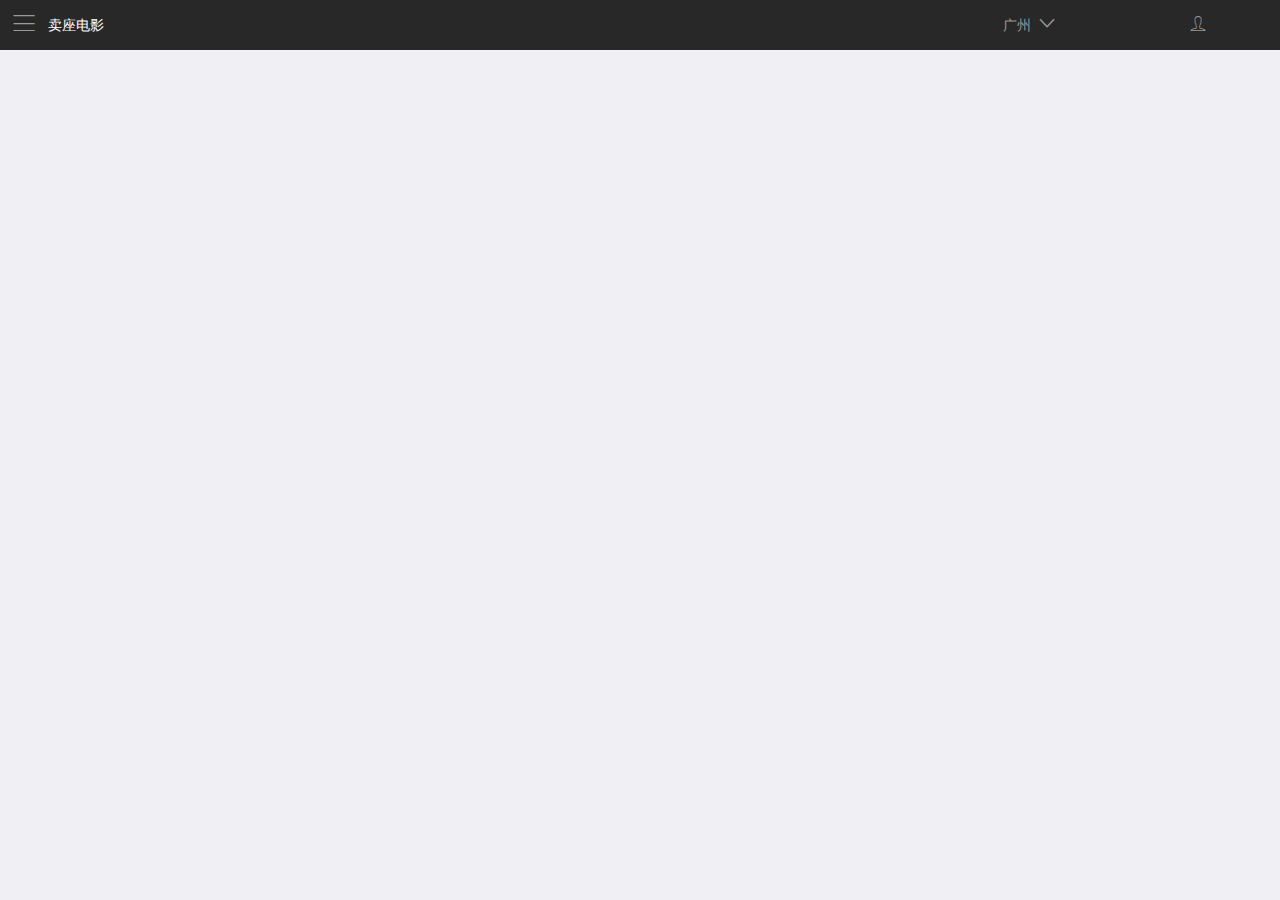
<file: header.html>
<!DOCTYPE html>
<html>
<head>
    <meta charset="utf-8">
    <meta name="viewport" content="width=device-width,initial-scale=1,minimum-scale=1,maximum-scale=1,user-scalable=no" />
    <title></title>
    <script src="js/mui.min.js"></script>
    <link href="css/mui.min.css" rel="stylesheet"/>
   	<script src="./modules/rem.js"></script>
   	<style>
   		html,body {
   			width: 100%;
   			height: 100%;
   		}
   		.header {
		    background: #282828;
		    height: 50px;
		    line-height: 50px;
		    overflow: hidden;
		    display: flex;
		    align-content: center;
		    color: #999;
		    font-size: 14px;
		    text-align: center;
   		}
   		.left-button {
   			width: 48px;
   		}
   		.title {
   			flex: 1;
   			color: #fff;
   			text-align: left;
   		}
   		.city {
   			width: .5rem;
   		}
   		.login {
   			width: .48rem;
   		}
   	</style>
</head>
<body>
	<div class="header">
		<div class="left-button">
			<i class="mui-icon mui-icon-bars"></i>
		</div>
		<div class="title">卖座电影</div>
		<div class="city">
			<span>广州</span>
			<i class="mui-icon mui-icon-arrowdown"></i>
		</div>
		<div class="login">
			<i class="mui-icon mui-icon-person"></i>
		</div>
	</div>
	<script type="text/javascript" charset="utf-8">
		(function ($, window) {
			$.init();
			$.plusReady(function () {
				function menuToggle () {
					let index_webview = plus.webview.getLaunchWebview()
					mui.fire(index_webview, 'menu:toggle')
				}
				document.querySelector('.left-button').addEventListener('tap', menuToggle) 
			})
		})(mui, window)
      	
    </script>
</body>
</html>
</file>
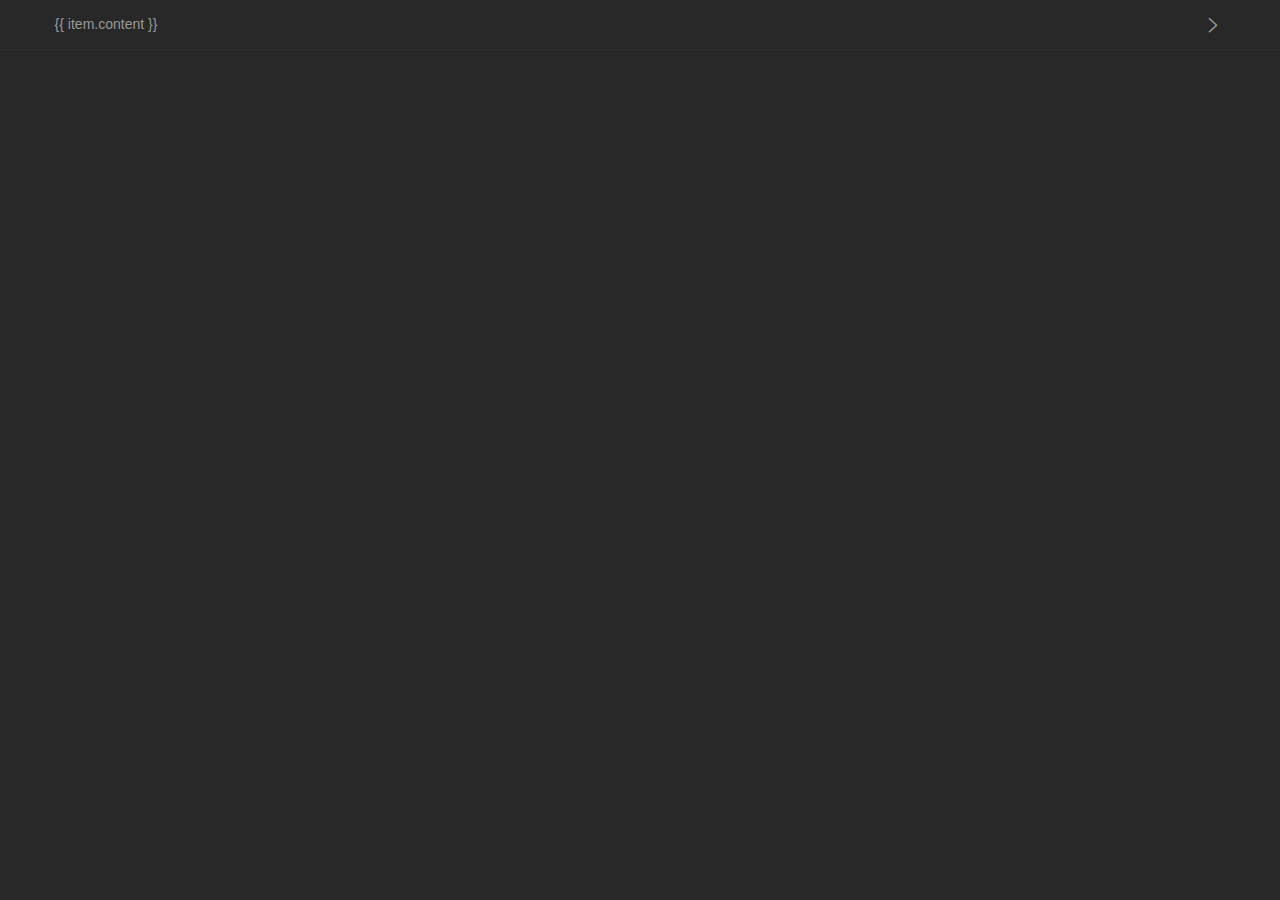
<file: nav.html>
<!DOCTYPE html>
<html>
<head>
    <meta charset="utf-8">
    <meta name="viewport" content="width=device-width,initial-scale=1,minimum-scale=1,maximum-scale=1,user-scalable=no" />
    <title></title>
    <script src="js/mui.min.js"></script>
    <link href="css/mui.min.css" rel="stylesheet"/>
   	<script src="./modules/rem.js"></script>
   	<script src="./js/lib/vue.min.js"></script>
   	<style>
   		html,body {
   			width: 100%;
   			height: 100%;
   		}
   		#app {
   			height: 100%;
   			background: #282828;
   			width: 100%;
   		}
   		.list {
   			height: 100%;
   			width: 100%;
   			color: #999;
   		}
   		.item {
   			height: 50px;
   			line-height: 0.5rem;
   			font-size: 14px;
   			border-bottom: 1px dotted #333;
   			display: flex;
   			justify-content: space-between;
   			align-items: center;
   			padding: 0 0.16rem;
   		}
   	</style>
</head>
<body>
	<div id="app">
		<div class="list">
			<div @tap="toFilm(item.page)" class="item" v-for="item in list" :key="item.id">
				<span>{{ item.content }}</span>
				<i class="mui-icon mui-icon-arrowright"></i>
			</div>
		</div>
	</div>
	<script type="text/javascript" charset="utf-8">
		(function ($, window) {
			$.plusReady(function () {
				new Vue({
					el: '#app',
					data: {
						list: [
							{id:1 , content: '首页', page: 'home.html'},
							{id:2 , content: '影片', page: 'list.html'},
							{id:3 , content: '影院', page: 'cinema.html'},
							{id:4 , content: '商城', page: 'store.html'},
							{id:5 , content: '我的', page: 'my.html'},
							{id:6 , content: '卖座卡', page: 'mai.html'}
						],
						webview_main: {},
						webview_index: {}
					},
					methods: {
						toFilm (page) {
							
							mui.fire(this.webview_main, 'main:switchWebview', {id: page})
							mui.fire(this.webview_index, 'menu:toggle')
						}
					},
					created () {
						this.webview_main = plus.webview.getWebviewById('main.html')
						this.webview_index = plus.webview.getLaunchWebview()
					}
				})
			})
		})(mui, window)
		
    </script>
</body>
</html>
</file>
